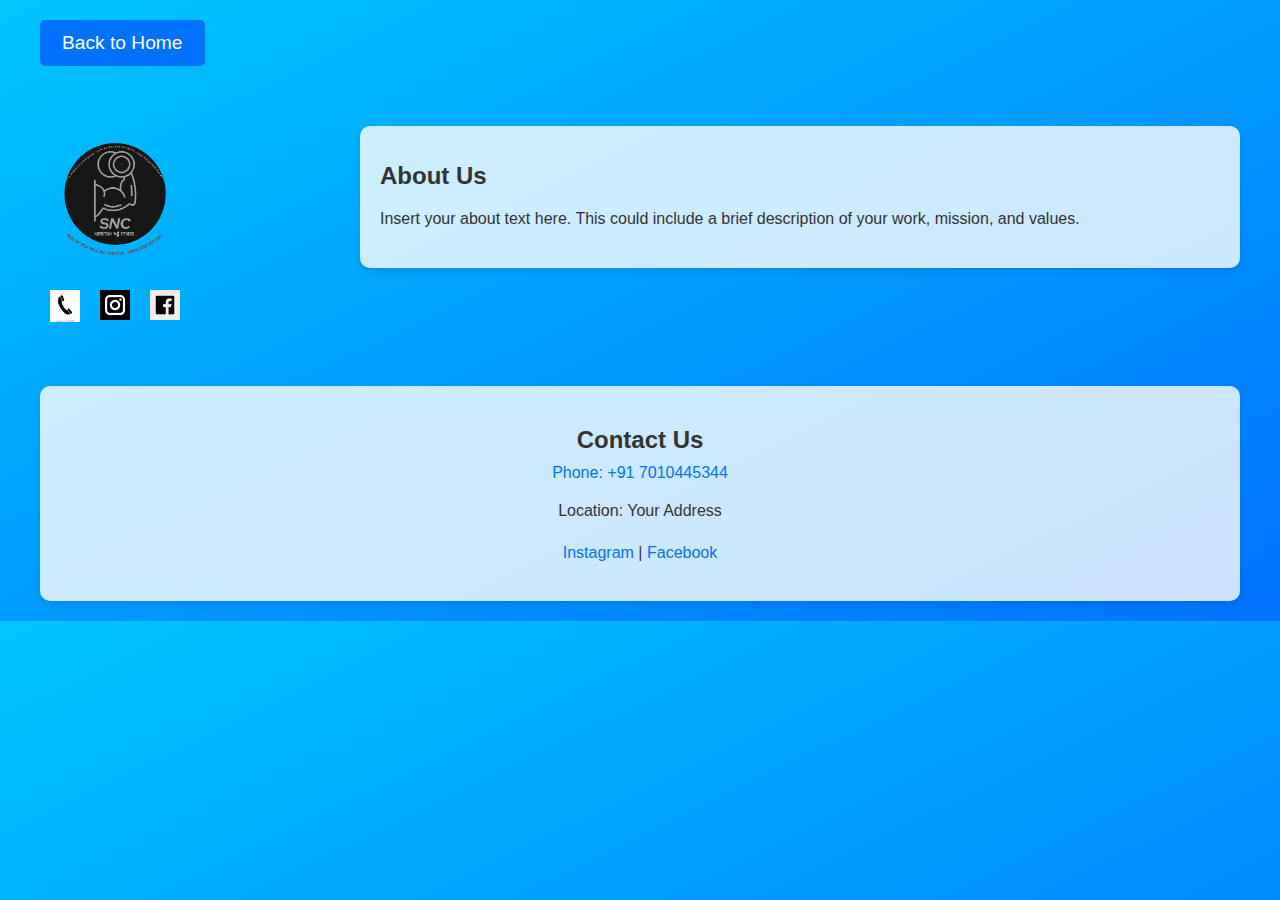
<file: contact.html>
<!DOCTYPE html>
<html lang="en">
<head>
    <meta charset="UTF-8">
    <meta name="viewport" content="width=device-width, initial-scale=1.0">
    <title>Portfolio | SNC Nutrition Centre</title>
    <link rel="stylesheet" href="contact styles.css">
</head>
<body>

     <div class="container">
        <a href="index.html" class="back-button">Back to Home</a>
    </div>

    <div class="container">
        <header>
            <div class="logo-container">
                <img src="logo.png" alt="SNC Logo" class="logo" id="logo">
                <div class="logo-icons">
                    <a href="tel:+917010445344" class="icon" id="phone-icon"><img src="phone-icon.png" alt="Phone"></a>
                    <a href="https://www.instagram.com/snc_20.24?ig_sh=NmwzaDB3cXoweDVo" class="icon" id="insta-icon"><img src="instagram-icon.png" alt="Instagram"></a>
                    <a href="https://www.facebook.com/yourpage" class="icon" id="fb-icon"><img src="facebook-icon.png" alt="Facebook"></a>
                </div>
            </div>
            <div class="about">
                <h1>About Us</h1>
                <p>Insert your about text here. This could include a brief description of your work, mission, and values.</p>
            </div>
        </header>
        <footer>
            <div class="contact">
                <h2>Contact Us</h2>
                <a href="tel:+91 7010445344">Phone: +91 7010445344</a>
                <p>Location: Your Address</p>
                <p>
                    <a href="https://www.instagram.com/snc_20.24?ig_sh=NmwzaDB3cXoweDVo" target="_blank">Instagram</a> |
                    <a href="https://www.facebook.com/yourpage" target="_blank">Facebook</a>
                </p>
            </div>
        </footer>
    </div>
</body>
</html>
</file>
<file: contact styles.css>
body {
    font-family: Arial, sans-serif;
    margin: 0;
    padding: 0;
    background: linear-gradient(to bottom right, #00c6ff, #0072ff);
    color: #333;
}

.container {
    max-width: 1200px;
    margin: auto;
    padding: 20px;
}

.back-button {
    display: inline-block;
    padding: 10px 20px;
    font-size: 1.2em;
    color: #fff;
    text-decoration: none;
    background: #0072ff;
    border: 2px solid #0072ff;
    border-radius: 5px;
    transition: background 0.3s, border-color 0.3s, transform 0.3s;
}

.back-button:hover {
    background: #005bb5;
    border-color: #005bb5;
    transform: scale(1.05);
}

header {
    display: flex;
    justify-content: space-between;
    align-items: flex-start; /* Changed from center to flex-start to align items properly */
    padding: 20px 0;
}

.logo-container {
    position: relative;
    text-align: center;
}

@keyframes glow {
    0% {
        box-shadow: 0 0 5px #ff0000, 0 0 10px #ff0000, 0 0 20px #ff0000, 0 0 40px #ff0000, 0 0 80px #ff0000, 0 0 160px #ff0000;
    }
    50% {
        box-shadow: 0 0 10px #ff00ff, 0 0 20px #ff00ff, 0 0 40px #ff00ff, 0 0 80px #ff00ff, 0 0 160px #ff00ff, 0 0 320px #ff00ff;
    }
    100% {
        box-shadow: 0 0 5px #ff0000, 0 0 10px #ff0000, 0 0 20px #ff0000, 0 0 40px #ff0000, 0 0 80px #ff0000, 0 0 160px #ff0000;
    }
}

.logo {
    max-width: 150px;
    border-radius: 50%;
    transition: box-shadow 0.3s ease;
}

.logo:hover {
    animation: glow 1.5s infinite;
}

.logo-icons {
    margin-top: 10px;
    display: flex;
    justify-content: center;
}

.icon {
    margin: 0 10px;
}

.icon img {
    max-width: 30px;
    transition: transform 0.3s ease;
}

.icon img:hover {
    transform: scale(1.1);
}

.about {
    width: 70%;
    margin-left: 20px; /* Added margin to move it to the right */
    padding: 20px;
    background: rgba(255, 255, 255, 0.8);
    border-radius: 10px;
    box-shadow: 0 4px 8px rgba(0, 0, 0, 0.1);
}

.about h1 {
    font-size: 1.5em;
    color: #333;
    margin-bottom: 10px;
}

.about p {
    font-size: 1em;
    line-height: 1.6;
}

footer {
    margin-top: 40px;
}

.contact {
    text-align: center;
    padding: 20px;
    background: rgba(255, 255, 255, 0.8);
    border-radius: 10px;
    box-shadow: 0 4px 8px rgba(0, 0, 0, 0.1);
}

.contact h2 {
    font-size: 1.5em;
    color: #333;
    margin-bottom: 10px;
}

.contact p {
    font-size: 1em;
    line-height: 1.6;
}

.contact a {
    color: #0072ff;
    text-decoration: none;
    transition: color 0.3s ease;
}

.contact a:hover {
    color: #0044ff;
}
</file>
